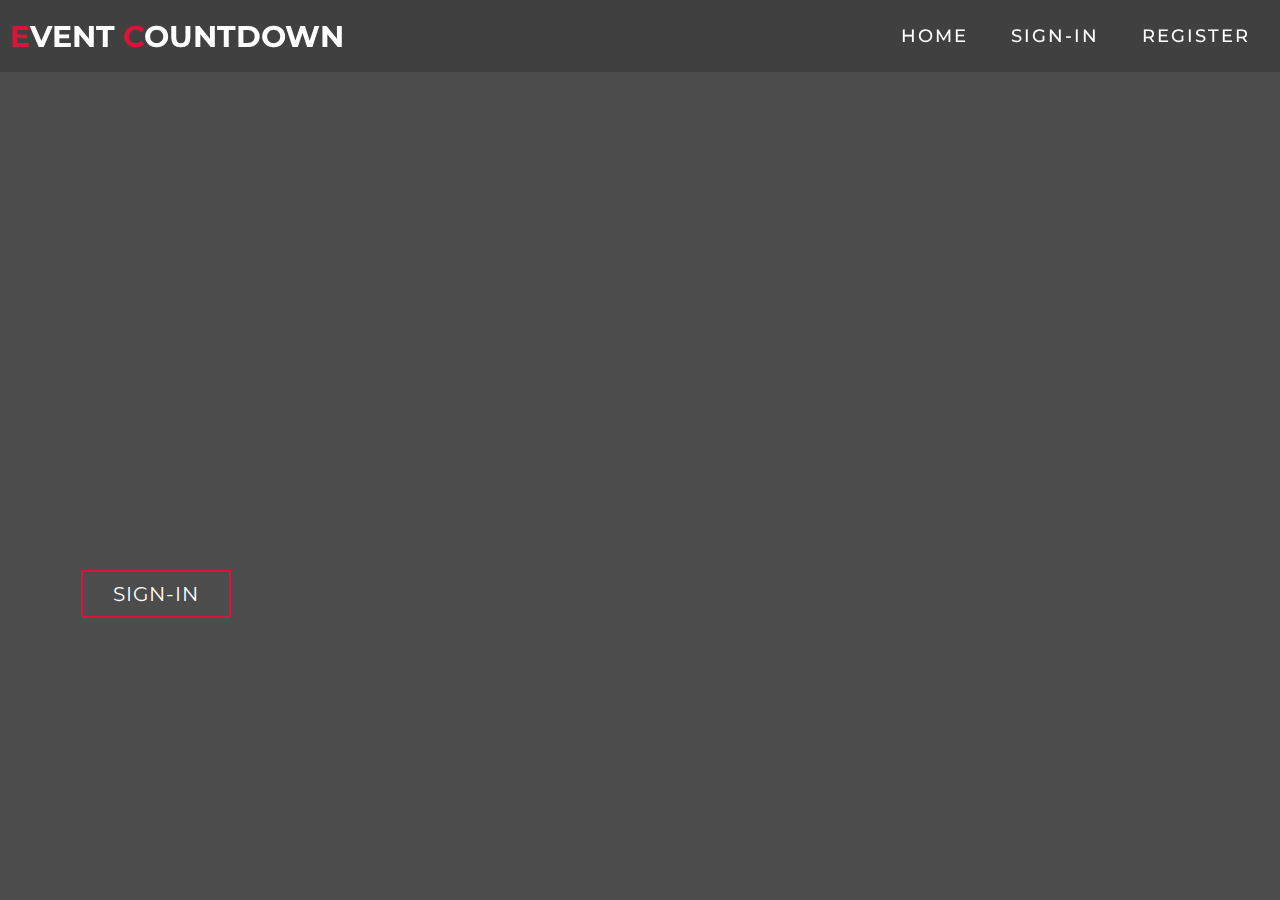
<file: index.html>
<!DOCTYPE html>
<html lang="en">

<head>
  <meta charset="UTF-8">
  <meta name="viewport" content="width=device-width, initial-scale=1.0">
  <link rel="stylesheet" href="style.css">
  <title>Event Countdown </title>
  <link rel="shortcut icon" href="./home.svg" type="image/svg+xml">
</head>

<body>
  <!-- Header -->
  <section id="header">
    <div class="header container">
      <div class="nav-bar">
        <div class="brand">
          <a href="#hero">
            <h1><span>E</span>vent <span>C</span>ountdown</h1>
          </a>
        </div>
        <div class="nav-list">
          <div class="hamburger">
            <div class="bar"></div>
          </div>
          <ul>
            <li><a href="#hero" data-after="Home">Home</a></li>
            <li><a href="login.html" data-after="Projects">Sign-in</a></li>
            <li><a href="registration.html" data-after="Projects">Register</a></li>
            
          </ul>
        </div>
      </div>
    </div>
  </section>
  <!-- End Header -->


  <!-- Hero Section  -->
  <section id="hero">
    <div class="hero container">
      <div>
        <h1>Hello, <span></span></h1>
        <h1>We are Prime Innovators <span></span></h1>
        <h1>Welcome to Event Countdown <span></span></h1>
        <a href="login.html" type="button" class="cta">Sign-in</a>
      </div>
    </div>
  </section>
  <!-- End Hero Section  -->


</body>

</html>
</file>
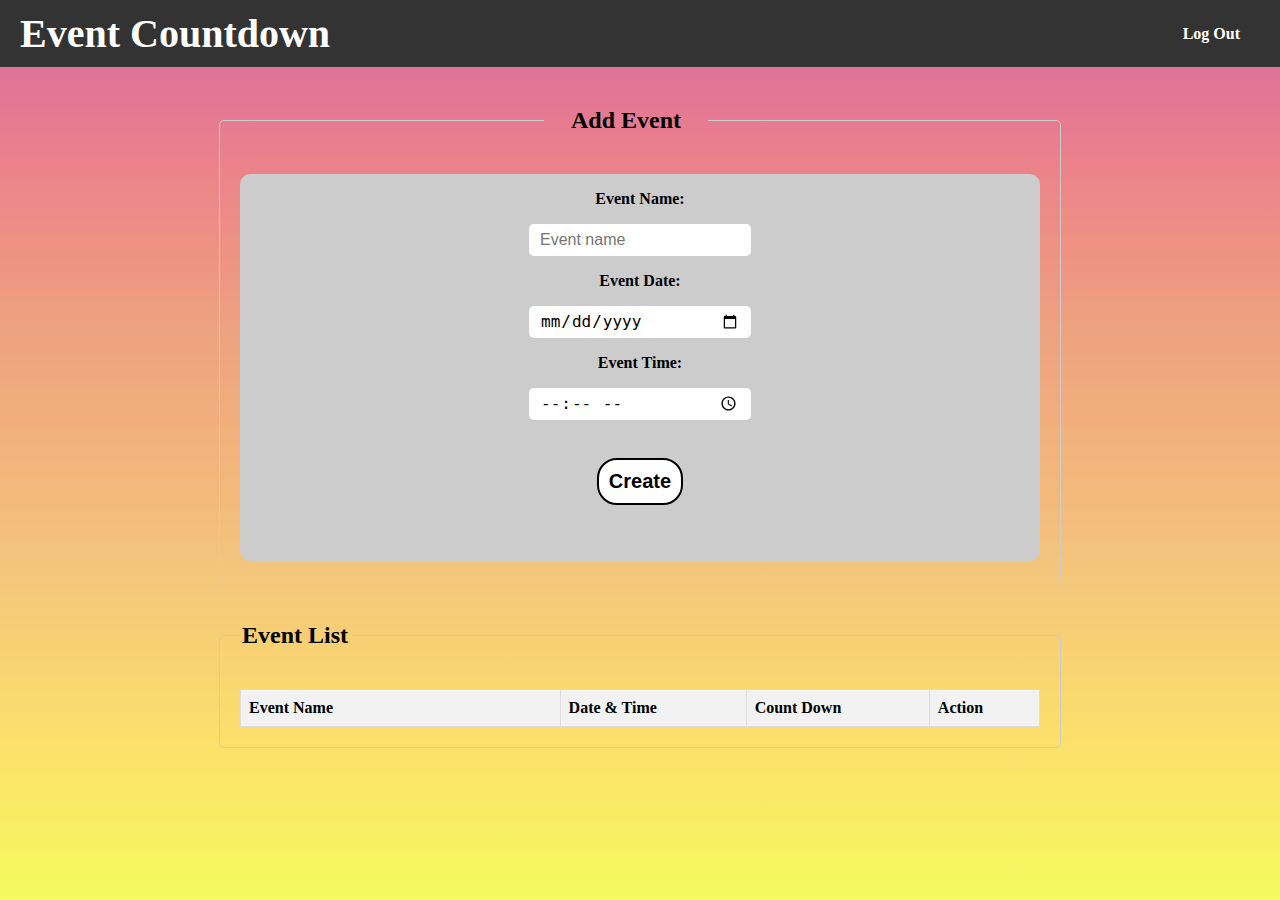
<file: timer.html>
<!DOCTYPE html>
<html lang="en">
<head>
    <meta charset="UTF-8">
    <meta name="viewport" content="width=device-width, initial-scale=1.0">
    <title>Event Countdown</title>
    <script src="./index.js"></script>
    <link rel="stylesheet" href="https://cdnjs.cloudflare.com/ajax/libs/font-awesome/6.5.1/css/all.min.css" integrity="sha512-DTOQO9RWCH3ppGqcWaEA1BIZOC6xxalwEsw9c2QQeAIftl+Vegovlnee1c9QX4TctnWMn13TZye+giMm8e2LwA==" crossorigin="anonymous" referrerpolicy="no-referrer" />
    <link rel="shortcut icon" href="./timer.svg" type="image/svg+xml">
    <style>
        
        body {
        font-family: 'Garamond', serif;
        margin: 0;
        padding: 0;
         background-image: linear-gradient(
    #d16ba5,
    #e17497,
    #eb828b,
    #ee9183,
    #eda280,
    #f1ad7d,
    #f3b97b,
    #f3c67b,
    #f8d273,
    #fbdf6b,
    #f9ec64,
    #f4fb5f
  );
  background-repeat: no-repeat;
   background-attachment: fixed;
  background-size: cover;
    }
        h1, h2 {
            text-align: center;
        }
        fieldset {
            margin: 20px auto;
            padding: 20px;
            width: 80%;
            max-width: 800px; /* Adjusted max-width */
            border: 1px solid #ccc;
            border-radius: 5px;
        }
        form {
            display: flex;
            flex-wrap: wrap;
            gap: 10px;
        }
        input[type="text"],
        input[type="date"],
        input[type="time"],
        button {
            padding: 10px;
            border: 1px solid transparent;
            border-radius: 5px;
            font-size: 16px;
        }
        table {
            width: 100%;
            border-collapse: collapse;
        }
        th, td {
            padding: 8px;
            border: 1px solid #ddd;
            text-align: left;
        }
        th {
            background-color: #f2f2f2;
        }
        td button {
            padding: 5px 10px;
            margin-right: 5px;
            font-size: 14px;
        }
        .countdown {
            display: flex;
            justify-content: space-between;
            margin-top: 5px;
            font-size: 20px;
        }
        .countdown-box {
            flex: 1;
            text-align: center;
            background-color: #ddd;
            border-radius: 5px;
            padding: 20px;
            margin-right: 10px;
        }
        .countdown-label {
            font-size: 14px;
            color: #888;
        }
        /* Adjusted width for Event Name column */
        th:nth-child(1) {
            width: 40%;
        }
        /* Styling for Date & Time column */
        td:nth-child(2) {
            white-space: nowrap; /* Prevents date from breaking into new line */
        }

        .navbar {
        background-color: #333;
        color: #fff;
        padding: 10px 20px;
        display: flex;
        justify-content: space-between;
    }

    .navbar-brand {
        font-size: 40px;
        font-weight: bold;
    }
    

    .navbar-brand .kannada {
        display: none;
      
    }

    .navbar-brand:hover .english{
        display: none;
        font-size: 10px;
        
    }

    .navbar-brand:hover .kannada {
        display: inline;
        
    }

    .navbar-links {
        list-style-type: none;
        margin: 0;
        padding: 0;
        display: flex;
        align-items: center;
    }

    .navbar-links li {
        margin-right: 30px;
    }

    .navbar-links li:last-child {
        margin-right: 0;
    }

    .navbar-links a {
        color: #fff;
        text-decoration: none;
        font-weight: bold;
    }
    .navbar {
        background-color: #333;
        overflow: hidden;
        transition: background-color 0.3s;
    }

    .navbar a {
        float: left;
        display: block;
        color: #fff;
        text-align: center;
        padding: 14px 20px;
        text-decoration: none;
       
    }

    .navbar a.right {
        float: right;
    }

    .navbar a:hover {
        background-color: #ddd;
        color: #333;
    }


    button {
    min-width: 50px;
    margin: 20px 10px;
    padding: 10px;
    font-size: 20px;
    background-color: transparent;
    border-radius: 5px;
    font-weight: 600;
}
    
    button:hover {
        background-color: #ffffff;
    }

    table{
        line-height: 20px;
    }


   .container{
    width: 100%;
    height: 140%;
    background-color: #ccc;
    border-radius: 10px;
   }

    
input{
  width: 200px;
  height: 10px;
  padding: 12px;
  border: 1px solid #ccc;
  border-radius: 4px;
  resize: vertical;
}
input:hover {
    background-color: rgba(255, 255, 84, 0.887);
    border: 2px solid black;
}


th, td {
  padding: 8px;
  text-align: left;
  border-bottom: 1px solid #ddd;
}

tr:hover {
    background-color: rgb(252, 192, 40);
}

button#ad {
    background-color: white;
    border: 2px solid #000000;
    border-radius: 20px;
    color: #000000;
    transition: background-color 0.3s, color 0.3s, border-color 0.3s;
}

button#ad:hover {
    background-color: #333;
    color: white;
    border-color: #fff;
    cursor: pointer;
}


    </style>
</head>
<body>
    <div class="navbar">
        <div class="navbar-brand"><span class="english">Event Countdown</span>
            <span class="kannada">ಈವೆಂಟ್ ಕೌಂಟ್ಡೌನ್</span></div>
        
        <ul class="navbar-links">
            <!-- <li><a href="index.html">Home</a></li>
            <li><a href="#">About Us</a></li>
            <li><a href="#">Contact Us</a></li> -->
            <li><a href="index.html">Log Out</a></li>
        </ul>
    </div>
   

    <fieldset>
        <legend style="width: 20%; margin-left: 38%;"><h2>Add Event</h2></legend>
        <form id="addEventForm">
            <div class="container">
           <center> <label for="eventName"><p><b> Event Name: </b></p></label>
            <input type="text" id="eventName" placeholder="Event name"><br>
            <label for="eventDate"><p><b>Event Date:</b></p></label>
            <input type="date" id="eventDate"><br>
            <label for="eventTime"><p><b>Event Time:</b></p></label>
            <input type="time" id="eventTime"><br><br>
            <button type="reset" onclick="addEvent()" id="ad">Create</button><br><br><br></center>
        </div>
        </form>
    </fieldset>

    <fieldset>
        <legend><h2>Event List</h2></legend>
        <table border="1" id="eventTable"  class="styled-table">
                <tr>
                    <th>Event Name</th>
                    <th>Date & Time</th>
                    <th>Count Down</th>
                    <th>Action</th>
                    
                </tr>
          
        </table>
    </fieldset>
<script>
     window.onload = function() {
            insert();
        };
</script>
   
</body>
</html>
</file>
<file: style.css>
@import 'https://fonts.googleapis.com/css?family=Montserrat:300, 400, 700&display=swap';
* {
	padding: 0;
	margin: 0;
	box-sizing: border-box;
}
html {
	font-size: 10px;
	font-family: 'Montserrat', sans-serif;
	
}
a {
	text-decoration: none;
}
.container {
	min-height: 100vh;
	width: 100%;
	display: flex;
	align-items: center;
	justify-content: center;
}

.cta {
	display: inline-block;
	padding: 10px 30px;
	color: white;
	background-color: transparent;
	border: 2px solid crimson;
	font-size: 2rem;
	text-transform: uppercase;
	letter-spacing: 0.1rem;
	margin-top: 30px;
	transition: 0.3s ease;
	transition-property: background-color, color;
}
.cta:hover {
	color: white;
	background-color: crimson;
}
.brand h1 {
	font-size: 3rem;
	text-transform: uppercase;
	color: white;
}
.brand h1 span {
	color: crimson;
}

/* Header section */
#header {
	position: fixed;
	z-index: 1000;
	left: 0;
	top: 0;
	width: 100vw;
	height: auto;
}
#header .header {
	min-height: 8vh;
	background-color: rgba(31, 30, 30, 0.24);
	transition: 0.3s ease background-color;
}
#header .nav-bar {
	display: flex;
	align-items: center;
	justify-content: space-between;
	width: 100%;
	height: 100%;
	max-width: 1300px;
	padding: 0 10px;
}


#header .nav-list ul a {
	font-size: 2.5rem;
	font-weight: 500;
	letter-spacing: 0.2rem;
	text-decoration: none;
	color: white;
	text-transform: uppercase;
	padding: 20px;
	display: block;
}

/* End Header section */

/* Hero Section */

#hero::after {
	content: '';
	position: absolute;
	left: 0;
	top: 0;
	height: 100%;
	width: 100%;
	background-color: black;
	opacity: 0.7;
	z-index: -1;
}

#hero h1 {
	display: block;
	width: fit-content;
	font-size: 4rem;
	position: relative;
	color: transparent;
	animation: text_reveal 0.5s ease forwards;
	animation-delay: 1s;
}
#hero h1:nth-child(1) {
	animation-delay: 1s;
}
#hero h1:nth-child(2) {
	animation-delay: 2s;
}
#hero h1:nth-child(3) {
	animation: text_reveal_name 0.5s ease forwards;
	animation-delay: 3s;
}
#hero h1 span {
	position: absolute;
	top: 0;
	left: 0;
	height: 100%;
	width: 0;
	background-color: crimson;
	animation: text_reveal_box 1s ease;
	animation-delay: 0.5s;
}
#hero h1:nth-child(1) span {
	animation-delay: 0.5s;
}
#hero h1:nth-child(2) span {
	animation-delay: 1.5s;
}
#hero h1:nth-child(3) span {
	animation-delay: 2.5s;
}

/* End Hero Section */

/* Keyframes */

@keyframes text_reveal_box {
	50%{
		width: 100%;
		left: 0;
	}
	100% {      
		width: 0;
		left: 100%;
	}
}
@keyframes text_reveal {
	100% {
		color: white;
	}
}
@keyframes text_reveal_name {
	100% {
		color: crimson;
		font-weight: 500;
	}
}
/* End Keyframes */

/* Media Query For Tablet */
@media only screen and (min-width: 768px) {
	

	/* Hero */
	#hero h1 {
		font-size: 7rem;
	}
	/* End Hero */	
}
/* End Media Query For Tablet */

/* Media Query For Desktop */
@media only screen and (min-width: 1200px) {
	/* header */
	#header .hamburger {
		display: none;
	}
	#header .nav-list ul {
		position: initial;
		display: block;
		height: auto;
		width: fit-content;
		background-color: transparent;
	}
	#header .nav-list ul li {
		display: inline-block;
	}
	#header .nav-list ul li a {
		font-size: 1.8rem;
	}
	#header .nav-list ul a:after {
		display: none;
	}
	/* End header */

	#services .service-bottom .service-item {
		flex-basis: 22%;
		margin: 1.5%;
	}
}
/* End  Media Query For Desktop */
</file>
